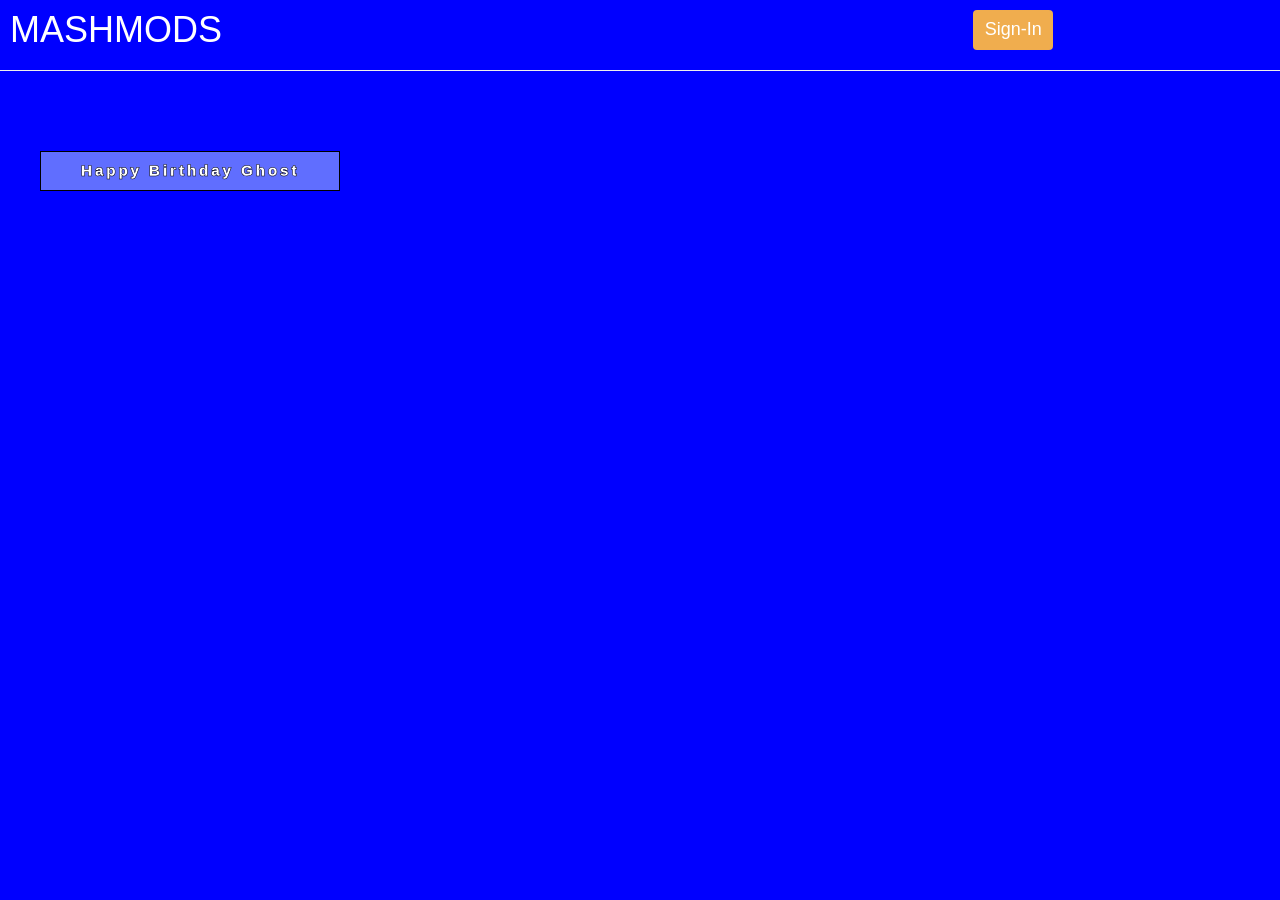
<file: website/frontend/ui/signWebsiteUI/index.html>
<!DOCTYPE html>
<html lang="en">
<head>
  <!-- bootstrap link-->
  <link rel="stylesheet" href="https://maxcdn.bootstrapcdn.com/bootstrap/3.4.1/css/bootstrap.min.css">
  <script src="https://ajax.googleapis.com/ajax/libs/jquery/3.7.1/jquery.min.js"></script>
  <script src="https://maxcdn.bootstrapcdn.com/bootstrap/3.4.1/js/bootstrap.min.js"></script>
  <!-- univarsal style css link -->
  <link rel="stylesheet" href="univarsalStyle.css">
  <!-- body style orignal sass link-->
  <link rel="stylesheet" href="bodyStyle.css">
  <!-- mainStyle css style link -->
  <link rel="stylesheet" href="mainStyle.css">
  <meta charset="UTF-8">
  <meta name="viewport" content="width=device-width, initial-scale=1.0">
  <meta http-equiv="X-UA-Compatible" content="ie=edge">
  <title>mashmods</title>
</head>
<body>
  <!-- contain -->
  <div class="contain">
    <!-- website ka page-->
    <div class="page">
      <!-- website ka uoar ha hissa -->
      <div class="head">
        <!-- headers site -->
        <header>
          <!-- header ka contain-->
          <h1>mashmods</h1>
          <!-- sign-in btn div-->
          <div class="sign_in">
            <!-- sign in btn -->
            <a href="../createAcount/signUpUi.html">
            <button class="btn btn-warning">sign-in</button></a>
          </div>
        </header>
      </div>
      <!-- main site ka line -->
      <div class="mainHr">
        <!-- hr tag -->
        <hr>
      </div>
      <!-- bich ka size -->
      <div class="bich">
        <div class="emtySmg">
          <!-- <p></p> -->
          <b>happy birthday ghost</b>
        </div>
      </div>
      <!-- footer div-->
      <div class="footer">
        <!-- footer -->
        <footer>
          
        </footer>
      </div>
    </div>
  </div>
</body>
</html>
</file>
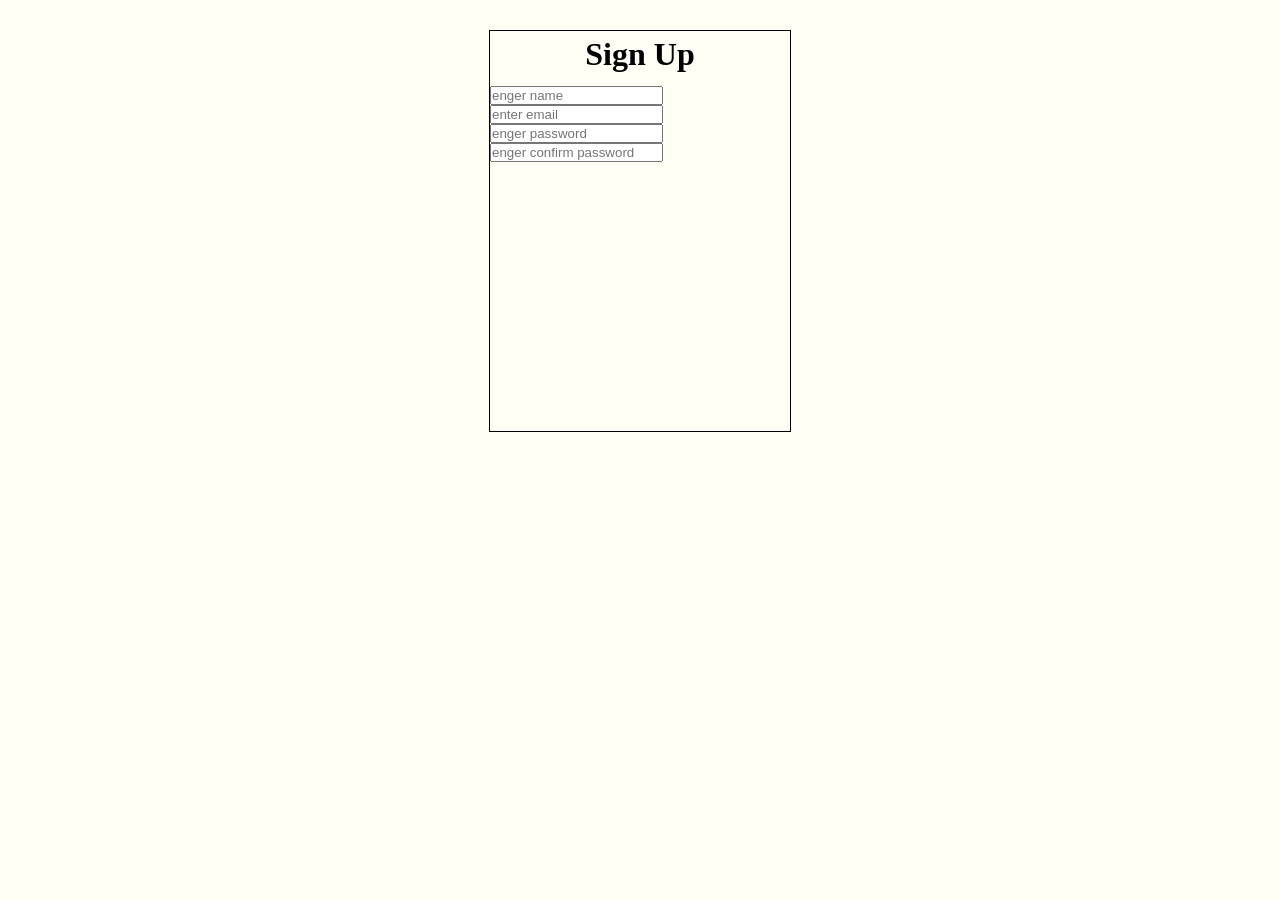
<file: website/frontend/ui/createAcount/signUpUi.html>
<!DOCTYPE html>
<html lang="en">
<head>
  <link rel="stylesheet" href="nest.css">
  <link rel="stylesheet" href="style.css">
  <meta charset="UTF-8">
  <meta name="viewport" content="width=device-width, initial-scale=1.0">
  <meta http-equiv="X-UA-Compatible" content="ie=edge">
  <title>createAcount</title>
</head>
<body>
  <!-- sign contain -->
  <div class="contain">
    <!-- sign page -->
    <div class="page">
      <!-- sign head -->
      <div class="sign">
        <!-- sign-up_box -->
        <div class="sign-up_box">
          <!-- sign up h1 -->
          <h1>sign up</h1>
          <!-- forms -->
          <form action="#">
            <!-- all lebel -->
            <label for=""></label>
            <br />
            <input type="text" placeholder="enger name">
            <label for=""></label>
            <input type="email" placeholder="enter email">
            <label for=""></label>
            <input type="password" placeholder="enger password">
            <label for=""></label>
            <input type="password" placeholder="enger confirm password">
          </form>
        </div>
      </div>
    </div>
  </div>
</body>
</html>
</file>
<file: website/frontend/ui/signWebsiteUI/univarsalStyle.css>
/* univarsal Selector*/
*{
  margin: 0;
  padding: 0;
}

.emtySmg {
  width: 300px;
  height: 40px;
  border: 1px solid black;
  background-color: #606EFF;
  position: relative;
  left: 40px;
}

.emtySmg b {
  text-align: center;
  text-transform: capitalize;
  position: relative;
  top: 8px;
  font-size: 15px;
  letter-spacing: 3px;
  font-weight: 1000;
  color: white;
  -webkit-text-stroke: 0.5px black;
  display: block;
}
</file>
<file: website/frontend/ui/signWebsiteUI/bodyStyle.css>
/* color style white var */
/* background color style  blue color */
/* body style */
body {
  color: white;
  background-color: blue;
}

/*# sourceMappingURL=bodyStyle.css.map */
</file>
<file: website/frontend/ui/signWebsiteUI/mainStyle.css>
/* sens serif forn */
body {
  font-family: sans-serif;
}

/* contain style */
.contain {
  /* reletive position var */
  /* text alighn center var */
  /* capitaliz text */
  /* page style */
}
.contain .page {
  /* head style */
}
.contain .page .head {
  /* header style */
}
.contain .page .head header {
  /* uppercase text var */
  /* pointer cursor var */
  /* lite yellow color*/
  /* none value var */
  /* mashmods name style */
}
.contain .page .head header h1 {
  text-transform: uppercase;
  position: relative;
  left: 10px;
  bottom: 10px;
}
.contain .page .head header {
  /* sigh in button div style */
}
.contain .page .head header .sign_in {
  /* sign in button style */
}
.contain .page .head header .sign_in button {
  width: 80px;
  height: 40px;
  border: none;
  position: relative;
  left: 76%;
  bottom: 60px;
  cursor: pointer;
  font-size: 18px;
  text-transform: capitalize;
}
.contain .page {
  /* main hr style */
}
.contain .page .mainHr {
  /* hr style */
}
.contain .page .mainHr hr {
  position: relative;
  bottom: 60px;
}
.contain .page {
  /* bich ka contain style */
}
.contain .page .bich .emtySmg p {
  text-align: center;
  font-size: 18px;
  position: relative;
  bottom: 50px;
  text-transform: capitalize;
}
.contain .page {
  /* footer div style */
}
.contain .page .footer {
  /* footer style */
}

/*# sourceMappingURL=mainStyle.css.map */
</file>
<file: website/frontend/ui/createAcount/nest.css>
.contain .page .sign .sign-up_box {
  width: 300px;
  height: 400px;
  border: 1px solid black;
  margin: auto;
  position: relative;
  top: 30px;
}
.contain .page .sign .sign-up_box h1 {
  text-align: center;
  text-transform: capitalize;
  position: relative;
  top: 5px;
}

/*# sourceMappingURL=nest.css.map */
</file>
<file: website/frontend/ui/createAcount/style.css>
/* sign in univarsal selector */
* {
  margin: 0;
  padding: 0;
}

/* body style */
body {
  background-color: #fffff5;
}

/*# sourceMappingURL=style.css.map */
</file>
